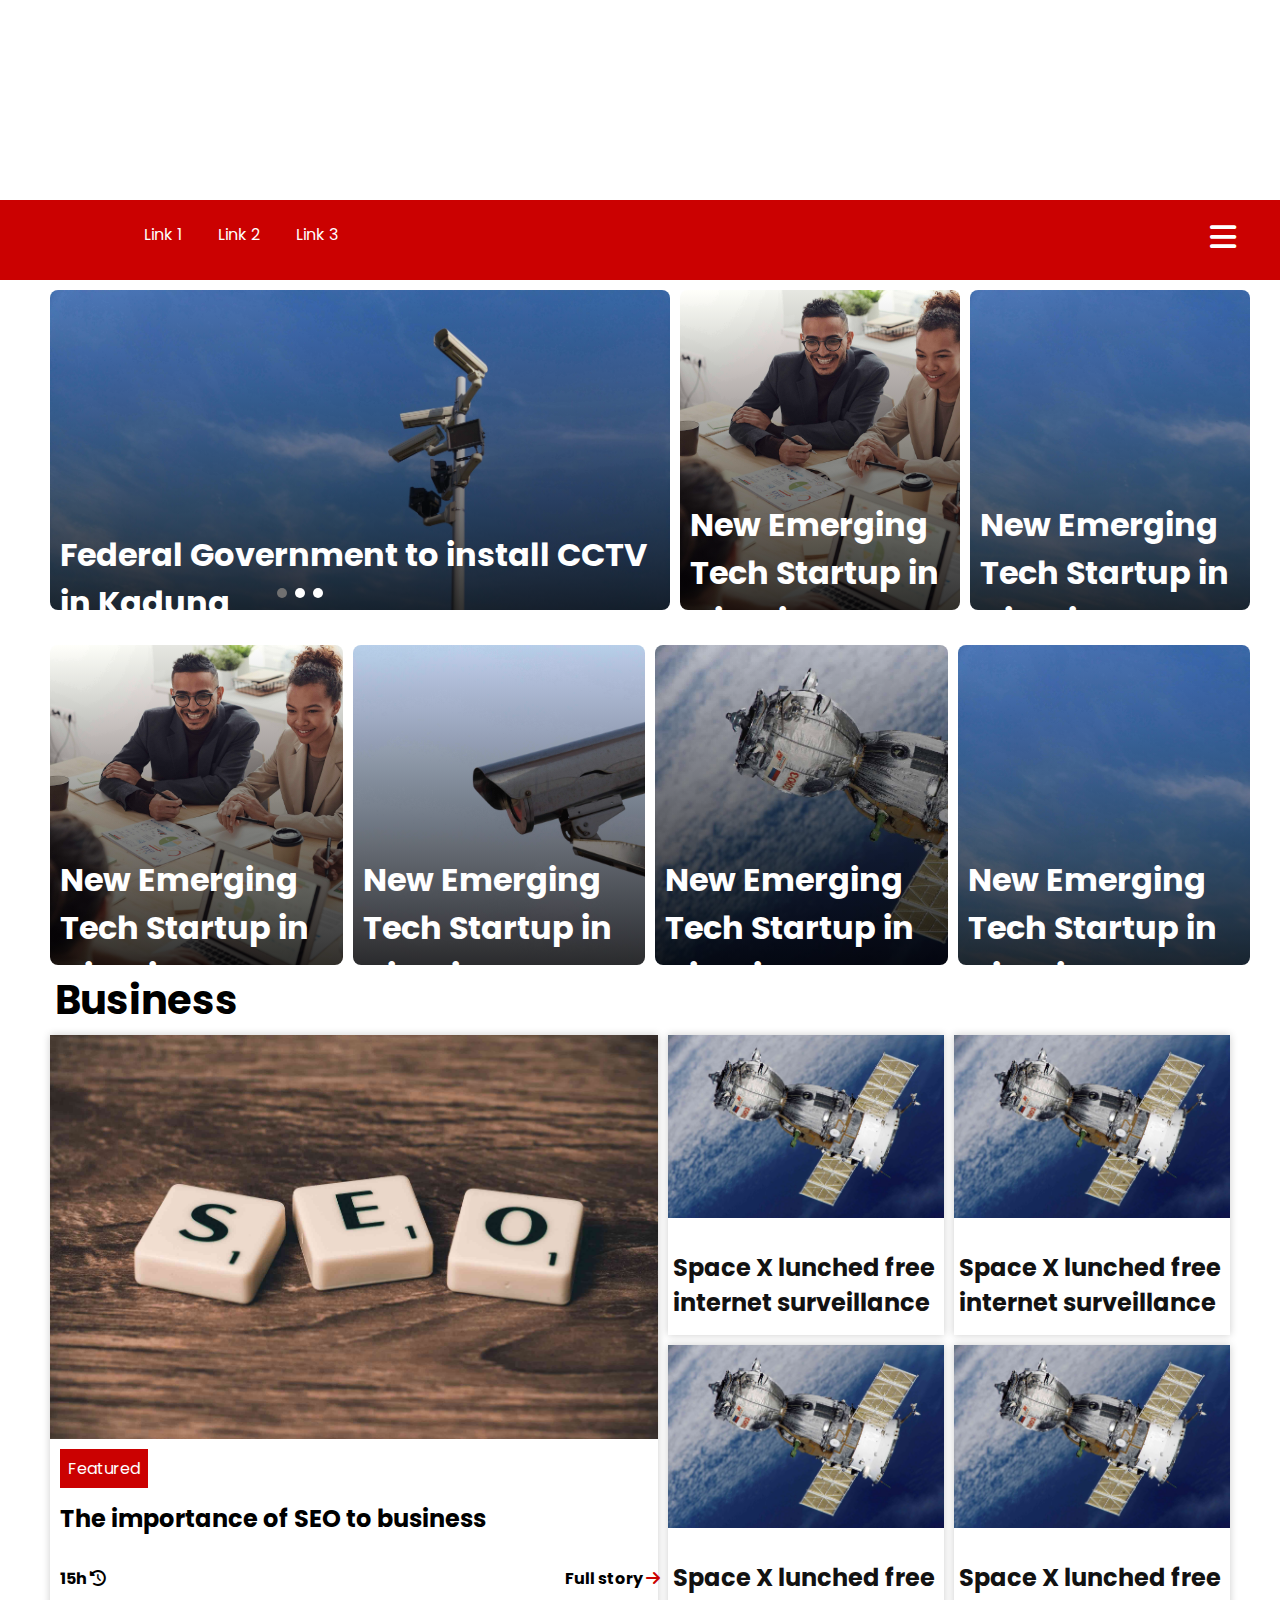
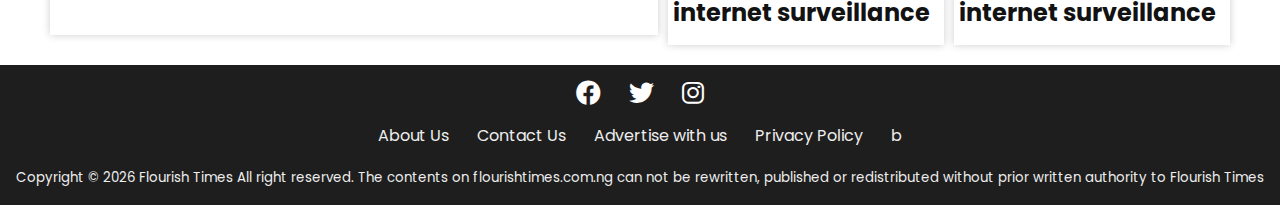
<file: index.html>
<!DOCTYPE html>
<html lang="en">
<head>
<meta charset="utf-8" >
<meta name="description" content="Go to flourishtimes.com.ng for the breaking news and latest top stories on sports, 
entertainment, business, politics from Nigeria and arround the world">
<meta name="viewport" content="width=device-width, initial-scale=1.0">
<title>Flourish Times Blog &#8212; The Latest News in Nigeria and arround the World | Top Stories </title>
<link rel="stylesheet" href="css/mobile.style.css" type="text/css">
<link rel="stylesheet" href="css/main.style.css" type="text/css">
<link rel="stylesheet" href="icons/css/all.css">
</head>
<body>
<header>
<section class="top-banner">
<!--Ad banner area-->
</section>

<section class="nav-menu">
<div class="mobile">
<button class="mobile-menu">
<i class="fa-solid fa-bars"></i>
</button>
</div>
<div class="active-menu">
<div class="menu-panel" id="menu-panel">
<button class="close-btn">&times;</button>

<nav class="logo">
<!--theme logo goes here-->

</nav>
<nav class="nav-link">
<div class="link-item">
<a href="#">Link 1</a>
</div>
<div class="link-item">
<a href="#">Link 2</a>
</div>
<div class="link-item">
<a href="#">Link 3</a>
</div>
</nav>
<nav class="menu-control" >
<button class="option-control">
<i class="fa-solid fa-bars"></i></button>
</nav>
<!--<nav class="menu-control" >
<label class="switch">
<input type="checkbox">
  <span class="slider round"><i class="fa-solid fa-moon"></i>


  </span>
</label>

<button>
<i class="fa-solid fa-magnifying-glass"></i>
</button>
-->
</nav>
</div>
</div>
</section>
</header>
<main>
<section class="top-panel">

<div class="news-slide">
<div class="slide-item" style="--background: url('../asset/eddited/about.jpg')">

<a href="#" class="slide-text">
<h1>New Emerging Tech Startup in Nigeria</h1>
</a>
 
</div>
<div class="slide-item" style="--background: url('../asset/eddited/cctv.jpg')">

<a href="#" class="slide-text">
<h1>Federal Government to install CCTV in Kaduna</h1>
</a>
 
</div>
<div class="slide-item" style="--background: url('../asset/eddited/tech.jpg')">

<a href="#" class="slide-text">
<h1>New Emerging Tech Startup in Nigeria</h1>
</a>
 
</div>
<div>
 <p class="prev" onclick="plusSlides(-1)">&#10094;</p>
  <p class="next" onclick="plusSlides(1)">&#10095;</p>
  </div>
  <div style="text-align:center" class="dot-container">
  <span class="dot" onclick="currentSlide(1)"></span>
  <span class="dot" onclick="currentSlide(2)"></span>
  <span class="dot" onclick="currentSlide(3)"></span>
</div>
</div>

<div class="breaking-news">
<div class="grid-container">
<article  class="grid-article" style="--background: url('../asset/eddited/bg2.jpg')">
<div class="grid-text">
<a href="#" >
<h1>New Emerging Tech Startup in Nigeria</h1>
</a>
 </div>
</article>
<article  class="grid-article" style="--background: url('../asset/eddited/cctv.jpg')">
<div class="grid-text">
<a href="#" >
<h1>New Emerging Tech Startup in Nigeria</h1>
</a>
 </div>
</article>

</div>
</div>
</section>
<!--News list-->
<section class="news-list">
  <div class="card-container">
    <!--maximum of 4 card items-->
    <div class="grid-container">
    <article  class="grid-article" style="--background: url('../asset/eddited/bg2.jpg')">
    <div class="grid-text">
    <a href="#" >
    <h1>New Emerging Tech Startup in Nigeria
    </h1>
    </a>
     </div>
    </article>
    <article  class="grid-article" style="--background: url('../asset/eddited/cctv2.jpg')">
    <div class="grid-text">
    <a href="#" >
    <h1>New Emerging Tech Startup in Nigeria</h1>
    </a>
     </div>
    </article>
    
    <article  class="grid-article" style="--background: url('../asset/eddited/space.jpg')">
      <div class="grid-text">
      <a href="#" >
      <h1>New Emerging Tech Startup in Nigeria</h1>
      </a>
       </div>
      </article>
      <article  class="grid-article" style="--background: url('../asset/eddited/cctv.jpg')">
        <div class="grid-text">
        <a href="#" >
        <h1>New Emerging Tech Startup in Nigeria</h1>
        </a>
         </div>
        </article>
    </div>
    </div>
</div>
</div>
</section>

</div>
<section class="news-category">
  <h1 class="cat-title">Business</h1>
<div class="--2-column">
  <div class="card-column">
<div class="xl-card">
<img src="asset/eddited/seo.jpg" alt="">
<article class="content-box">
  <span>Featured</span>
<h2>The importance of SEO to business</h2>
</article>
<div class="card-menu">
  <span class="left-menu">
15h <i class="fa-solid fa-clock-rotate-left"></i>
  </span>
  <span class="right-menu">
Full story <i class="fa-solid fa-arrow-right"></i>
  </span>
</div>
</div>
</div>
<div class="content-grid">
<div class="news-card">
<img src="asset/eddited/space.jpg" alt="">
<article class="--article">
<a href="#"><h2>Space X lunched 
  free internet surveillance</h2></a>
</article>
</div>
<div class="news-card">
  <img src="asset/eddited/space.jpg" alt="">
  <article class="--article">
  <a href="#"><h2>Space X lunched 
    free internet surveillance</h2></a>
  </article>

  </div>
  <!---->
  <div class="news-card">
    <img src="asset/eddited/space.jpg" alt="">
    <article class="--article">
    <a href="#"><h2>Space X lunched 
      free internet surveillance</h2></a>
    </article>
    </div>
    <div class="news-card">
      <img src="asset/eddited/space.jpg" alt="">
      <article class="--article">
      <a href="#"><h2>Space X lunched 
        free internet surveillance</h2></a>
      </article>
      </div>
</div>
</div>
</section>
</main>
<footer class="theme-footer">
  <div class="social-media">
    <a href="#"><i class="fa-brands fa-facebook"></i></a>
    <a href="#"><i class="fa-brands fa-twitter"></i></a>
    <a href="#"><i class="fa-brands fa-instagram"></i></a>
  </div>
  <div class="footer-link">
    <a href="#">About Us</a>
    <a href="#">Contact Us</a>
    <a href="#">Advertise with us</a>
    <a href="#">Privacy Policy</a>
    <a><i class="fa-light fa-brightness"></i>b</a>

  </div>
  <p id="copyright"> <small>Copyright &copy; <script>
var newDate = new Date();
document.write(newDate.getFullYear().toString());
  </script> Flourish Times All right reserved. The contents on flourishtimes.com.ng
  can not be rewritten, published or redistributed without prior written authority to Flourish Times  </small></p>
</footer>
<div class="bottom-menu">
<ul>
<li class="menu-list"><a href="/"><i class="fa-solid fa-house"></i></a>
<br>
<small>Home</small>
</li>

<li  class="menu-list"><button class="search-btn"><i class="fa-solid fa-magnifying-glass"></i></button>
<br>
<small>Search</small>

</li>
<li  class="menu-list"><button class="setting-btn"><i class="fa-solid fa-gear"></i></button>
<br>
<small>Settings</small>
</li>
</ul>
</div>

<!--menu class-->
<script src="js/navcontrol.js"></script>
</body>
</html>
</file>
<file: css/mobile.style.css>
@import url("https://fonts.googleapis.com/css2?family=Poppins&display=swap");
/**styles for users who prefer dark mode at the OS level*/
@media (prefers-color-scheme: dark) {
  body {
    color: #eee;
    background-color: #121212;
  }

  a {
    color: #eee !important;
  }

  .news-card, .nav-menu, .xl-card {
    background-color: #1f1e1e !important;
  }

  .nav-menu {
    height: 80px;
    width: 100%;
  }

  .link-item:hover {
    background-color: transparent !important;
  }
  .link-item:hover a {
    color: #eee !important;
  }
}
/**Overide theme mode if the user prefers to swap*/
body.light-theme {
  color: #222;
  background-color: #fff;
}

body.dark-theme {
  color: #222;
  background-color: #fff;
}

body {
  font-family: "Poppins", sans-serif;
  margin: 0;
}

.top-banner {
  height: 200px;
  width: 100%;
  overflow: hidden;
}

.nav-menu {
  height: 80px;
  width: 100%;
  background-color: #CB0101;
}
.nav-menu nav {
  padding: 8px;
  display: inline-block;
}

.nav-link {
  margin-left: 100px;
}

.link-item {
  display: inline-block;
  padding: 14px 16px;
}
.link-item a {
  text-decoration: none;
  color: #ffffff;
  cursor: pointer;
}

.link-item:hover {
  background-color: #ffffff;
}
.link-item:hover a {
  color: #CB0101;
}

.menu-control {
  display: inline-block;
  position: absolute;
  right: 20px;
}
.menu-control label, .menu-control button {
  padding: 14px 16px;
  color: white;
  font-size: 25px;
}
.menu-control button {
  background-color: transparent;
  border: none;
}
.menu-control button:focus {
  outline: none;
  border: none;
}

.top-panel {
  display: flex;
}

.news-slide {
  width: 500px;
}

.fa-moon {
  /*color: #ffffff;
  font-size: 25px;*/
  font-size: 18px;
  color: #121212;
  position: absolute;
  bottom: 5px;
  left: 3px;
}

.fa-brightness {
  font-size: 18px;
  color: #121212;
  /*position: r;
  bottom: 5px;
  right:3px;*/
}

/* The switch - the box around the slider */
.switch {
  position: relative;
  display: inline-block;
  width: 20px;
  height: 1px;
  top: 16px;
}

/* Hide default HTML checkbox */
.switch input {
  opacity: 0;
  width: 0;
  height: 0;
}

/* The slider */
.slider {
  position: absolute;
  cursor: pointer;
  top: 0;
  left: 0;
  right: 0;
  bottom: 0;
  background-color: #ccc;
  -webkit-transition: 0.4s;
  transition: 0.4s;
}

.slider:before {
  position: absolute;
  content: "";
  height: 20px;
  width: 20px;
  left: 4px;
  bottom: 4px;
  background-color: white;
  -webkit-transition: 0.4s;
  transition: 0.4s;
}

input:checked + .slider {
  background-color: #e9ebea;
}

input:focus + .slider {
  box-shadow: 0 0 1px #e0e4e0;
}

input:checked + .slider:before {
  -webkit-transform: translateX(26px);
  -ms-transform: translateX(26px);
  transform: translateX(26px);
}

/* Rounded sliders */
.slider.round {
  border-radius: 34px;
}

.slider.round:before {
  border-radius: 40%;
}

main {
  margin-top: 10px;
  margin-left: 50px;
  margin-right: 50px;
}

.slide-item {
  height: 300px;
  width: 600px;
  background: linear-gradient(rgba(0, 0, 0, 0.1), rgba(0, 0, 0, 0.3)), var(--background);
  background-repeat: no-repeat;
  background-size: cover;
  padding: 10px;
  flex-wrap: wrap;
  border-radius: 8px;
  overflow: hidden;
  box-sizing: content-box;
}
.slide-item a {
  flex-wrap: wrap;
  box-sizing: content-box;
  flex-wrap: wrap;
  position: relative;
  top: 70%;
  color: white;
  text-decoration: none;
}
.slide-item a:hover {
  text-decoration: underline;
}

.slide-item:hover .prev {
  display: block;
}

.slide-item:hover .next {
  display: block;
}

.prev, .next {
  cursor: pointer;
  position: absolute;
  top: 60%;
  width: auto;
  margin-top: -22px;
  padding: 16px;
  color: white;
  background-color: rgba(0, 0, 0, 0.1);
  font-size: 20px;
  transition: 0.6s ease;
  border-radius: 0 3px 3px 0;
  user-select: none;
  display: none;
}

.next {
  right: 52%;
  border-radius: 3px 0 0 3px;
}

.grid-container {
  display: grid;
  gap: 30px;
  grid-template-columns: repeat(auto-fill, minmax(250px, 1fr));
}
.grid-container article {
  height: 300px;
  width: 100%;
  background: linear-gradient(rgba(0, 0, 0, 0.1), rgba(0, 0, 0, 0.3)), var(--background);
  background-repeat: no-repeat;
  background-size: cover;
  padding: 10px;
  flex-wrap: wrap;
  border-radius: 8px;
  overflow: hidden;
  box-sizing: content-box;
}
.grid-container a {
  color: white;
  text-decoration: none;
}

.breaking-news {
  margin-left: 130px;
  width: 600px;
}

.grid-text {
  top: 60%;
  position: relative;
  flex-wrap: wrap;
  box-sizing: content-box;
}

.grid-article:hover a {
  text-decoration: underline;
}

.news-list {
  margin-top: 10px;
}

.--2-column {
  display: flex;
}

.xl-card {
  box-shadow: 0px 0px 8px 0px rgba(0, 0, 0, 0.2);
  height: 600px;
  flex-wrap: wrap;
}
.xl-card img {
  width: 100%;
}

.card-column {
  width: 650px;
}

.content-box {
  flex-wrap: wrap;
  padding: 10px;
}
.content-box span {
  padding: 8px;
  background-color: #CB0101;
  color: white;
}

.content-grid {
  display: grid;
  gap: 30px;
  grid-template-columns: repeat(auto-fill, minmax(250px, 1fr));
  gap: 10px !important;
  width: 600px;
  margin-left: 10px;
}

.news-card {
  box-shadow: 0px 0px 8px 0px rgba(0, 0, 0, 0.2);
  height: 300px;
}
.news-card img {
  width: 100%;
}
.news-card a {
  text-decoration: none;
  color: #121212;
}
.news-card a:hover {
  text-decoration: underline;
}

.--article {
  padding: 5px;
  max-height: auto;
  flex-wrap: wrap;
}

.left-menu {
  margin-left: 10px;
  font-weight: bold;
}

.right-menu {
  left: 75%;
  position: relative;
  overflow-x: hidden;
  font-weight: bold;
}

.fa-arrow-right {
  color: #CB0101;
}

footer {
  background-color: #1f1e1e;
  margin-top: 20px;
  overflow: hidden;
}

.social-media {
  text-align: center;
}
.social-media a {
  font-size: 25px;
  text-decoration: none;
  color: white;
  padding: 10px 12px;
  display: inline-block;
}

.footer-link {
  text-align: center;
}
.footer-link a {
  padding: 10px 12px;
  text-decoration: none;
  color: #eee;
}
.footer-link a:hover {
  color: #444444;
  text-decoration: underline;
}

#copyright {
  text-align: center;
  color: #eee;
}

.cat-title {
  font-size: 2.5em;
  margin: 5px;
}

/*mobile screen**/
@media (max-width: 740px) {
  header {
    width: 100%;
    height: 60px;
  }

  .top-banner {
    display: none;
  }

  .menu-control {
    display: none;
  }

  main {
    margin: 0;
  }

  .link-item {
    display: none;
  }

  .news-slide {
    width: 100%;
    margin: 0;
  }

  .top-panel {
    flex-direction: column;
  }

  .slide-item {
    max-height: 250px;
    width: 100%;
    padding: 5px;
    flex-wrap: wrap;
    border-radius: 0;
  }
  .slide-item a {
    top: 55%;
  }

  .prev, .next {
    top: 25%;
  }

  .next {
    right: 10px;
  }

  .breaking-news {
    /*margin: 5px;
    width: 100%;
    margin-top: 10px;
    margin-left:0;*/
    display: none;
  }

  .grid-container {
    display: none;
  }

  .--2-column {
    flex-direction: column;
  }

  .card-column {
    width: 100%;
  }

  .xl-card {
    height: auto;
  }

  .content-grid {
    width: 100%;
    margin-top: 10px;
  }

  .left-menu {
    margin-left: 10px;
    font-weight: bold;
    padding: 10px;
  }

  .right-menu {
    left: 50%;
    position: relative;
    overflow-x: hidden;
    font-weight: bold;
    padding: 10px;
  }

  /*.news-card{
      height: auto;
      flex-wrap: wrap !important;
      box-sizing: content-box;
  }*/
  .--article {
    flex-wrap: wrap;
    padding: 2px;
  }

  .cat-title {
    font-size: medium;
  }

  .news-category {
    margin-top: 5px;
  }

  .grid-text, .grid-article {
    padding: 0;
  }
  .grid-text h1, .grid-article h1 {
    margin: 0;
  }

  .news-card {
    margin-bottom: 5px;
    height: 100px;
    display: flex;
    flex-direction: row;
    flex: 1 1 auto;
    margin-left: 0 !important;
  }
  .news-card article {
    flex-wrap: wrap;
  }
  .news-card img {
    height: inherit;
    width: 120px;
  }

  .content-grid {
    display: block;
  }
}

/*# sourceMappingURL=mobile.style.css.map */
</file>
<file: css/main.style.css>
@import url("https://fonts.googleapis.com/css2?family=Poppins&display=swap");
body {
  overflow-x: hidden;
}

/**styles for users who prefer dark mode at the OS level*/
@media (prefers-color-scheme: dark) {
  body {
    color: #eee;
    background-color: #121212;
  }

  a {
    color: #eee !important;
  }

  .news-card, .nav-menu, .xl-card {
    background-color: #1f1e1e !important;
  }

  .nav-menu {
    height: 80px;
    width: 100%;
  }

  .link-item:hover {
    background-color: transparent !important;
  }
  .link-item:hover a {
    color: #eee !important;
  }

  .m-nav-link {
    color: #eee;
    background-color: #121212;
  }
}
/**Overide theme mode if the user prefers to swap*/
body.light-theme {
  color: #222;
  background-color: #fff;
}

body.dark-theme {
  color: #222;
  background-color: #fff;
}

body {
  font-family: "Poppins", sans-serif;
  margin: 0;
}

.top-banner {
  height: 200px;
  width: 100%;
  overflow: hidden;
}

.mobile-menu {
  background-color: transparent;
  color: white;
  padding: 8px;
  border: none;
}

.fa-bars {
  color: white;
  font-size: 30px;
}

.mobile {
  display: none;
}

.nav-menu {
  height: 80px;
  width: 100%;
  background-color: #CB0101;
}
.nav-menu nav {
  padding: 8px;
  display: inline-block;
}

.nav-link {
  margin-left: 100px;
}

.link-item {
  display: inline-block;
  padding: 14px 16px;
}
.link-item a {
  text-decoration: none;
  color: #ffffff;
  cursor: pointer;
}

.option-control {
  background-color: transparent;
  color: #eee;
  border: none;
  padding: 10px;
  font-size: 30px;
}

.link-item:hover {
  background-color: #ffffff;
}
.link-item:hover a {
  color: #CB0101;
}

.menu-control {
  display: inline-block;
  position: absolute;
  right: 20px;
}
.menu-control label, .menu-control button {
  padding: 14px 16px;
  color: white;
}
.menu-control button {
  background-color: transparent;
  border: none;
}
.menu-control button:focus {
  outline: none;
  border: none;
}

.top-panel {
  display: flex;
}

.news-slide {
  width: 500px;
}

.fa-moon {
  /*color: #ffffff;
  font-size: 25px;*/
  font-size: 18px;
  color: #121212;
  position: absolute;
  bottom: 5px;
  left: 3px;
}

.fa-brightness {
  font-size: 18px;
  color: #121212;
  /*position: r;
  bottom: 5px;
  right:3px;*/
}

/* The switch - the box around the slider */
.switch {
  position: relative;
  display: inline-block;
  width: 20px;
  height: 1px;
  top: 16px;
}

/* Hide default HTML checkbox */
.switch input {
  opacity: 0;
  width: 0;
  height: 0;
}

/* The slider */
.slider {
  position: absolute;
  cursor: pointer;
  top: 0;
  left: 0;
  right: 0;
  bottom: 0;
  background-color: #ccc;
  -webkit-transition: 0.4s;
  transition: 0.4s;
}

.slider:before {
  position: absolute;
  content: "";
  height: 20px;
  width: 20px;
  left: 4px;
  bottom: 4px;
  background-color: white;
  -webkit-transition: 0.4s;
  transition: 0.4s;
}

input:checked + .slider {
  background-color: #e9ebea;
}

input:focus + .slider {
  box-shadow: 0 0 1px #e0e4e0;
}

input:checked + .slider:before {
  -webkit-transform: translateX(26px);
  -ms-transform: translateX(26px);
  transform: translateX(26px);
}

/* Rounded sliders */
.slider.round {
  border-radius: 34px;
}

.slider.round:before {
  border-radius: 40%;
}

main {
  margin-top: 10px;
  margin-left: 50px;
  margin-right: 50px;
}

.slide-item {
  display: none;
  height: 300px;
  width: 600px;
  background: linear-gradient(rgba(255, 255, 255, 0.05), rgba(0, 0, 0, 0.8)), var(--background);
  background-repeat: no-repeat;
  background-size: cover;
  padding: 10px;
  flex-wrap: wrap;
  border-radius: 8px;
  overflow: hidden;
  box-sizing: content-box;
}
.slide-item a {
  flex-wrap: wrap;
  box-sizing: content-box;
  flex-wrap: wrap;
  position: relative;
  top: 70%;
  color: white;
  text-decoration: none;
}
.slide-item a:hover {
  text-decoration: underline;
}

.news-slide:hover .prev {
  display: block;
}

.news-slide:hover .next {
  display: block;
}

.prev, .next {
  cursor: pointer;
  position: absolute;
  top: 67%;
  width: auto;
  margin-top: -22px;
  padding: 16px;
  color: white;
  background-color: rgba(0, 0, 0, 0.1);
  font-size: 20px;
  transition: 0.6s ease;
  border-radius: 0 3px 3px 0;
  user-select: none;
  display: none;
}

.next {
  right: 52%;
  border-radius: 3px 0 0 3px;
}

/* The dots/bullets/indicators */
.dot {
  cursor: pointer;
  height: 10px;
  width: 10px;
  margin: 0 2px;
  background-color: white;
  border-radius: 50%;
  display: inline-block;
  transition: background-color 0.6s ease;
}

.dot-container {
  position: relative;
  bottom: 30px;
}

.active, .dot:hover {
  background-color: #717171;
}

.grid-container {
  display: grid;
  gap: 30px;
  grid-template-columns: repeat(auto-fill, minmax(250px, 1fr));
}
.grid-container article {
  height: 300px;
  width: 100%;
  background: linear-gradient(rgba(255, 255, 255, 0.05), rgba(0, 0, 0, 0.8)), var(--background);
  background-repeat: no-repeat;
  background-size: cover;
  padding: 10px;
  flex-wrap: wrap;
  border-radius: 8px;
  overflow: hidden;
  box-sizing: content-box;
}
.grid-container a {
  color: white;
  text-decoration: none;
}

.breaking-news {
  margin-left: 130px;
  width: 600px;
}

.grid-text {
  top: 60%;
  position: relative;
  flex-wrap: wrap;
  box-sizing: content-box;
}

.grid-article:hover a {
  text-decoration: underline;
}

.news-list {
  margin-top: 10px;
}

.--2-column {
  display: flex;
}

.xl-card {
  box-shadow: 0px 0px 8px 0px rgba(0, 0, 0, 0.2);
  height: 600px;
  flex-wrap: wrap;
}
.xl-card img {
  width: 100%;
}

.card-column {
  width: 650px;
}

.content-box {
  flex-wrap: wrap;
  padding: 10px;
}
.content-box span {
  padding: 8px;
  background-color: #CB0101;
  color: white;
}

.content-grid {
  display: grid;
  gap: 30px;
  grid-template-columns: repeat(auto-fill, minmax(250px, 1fr));
  gap: 10px !important;
  width: 600px;
  margin-left: 10px;
}

.news-card {
  box-shadow: 0px 0px 8px 0px rgba(0, 0, 0, 0.2);
  height: 300px;
}
.news-card img {
  width: 100%;
}
.news-card a {
  text-decoration: none;
  color: #121212;
}
.news-card a:hover {
  text-decoration: underline;
}

.--article {
  padding: 5px;
  max-height: auto;
  flex-wrap: wrap;
}

.left-menu {
  margin-left: 10px;
  font-weight: bold;
}

.right-menu {
  left: 75%;
  position: relative;
  overflow-x: hidden;
  font-weight: bold;
}

.fa-arrow-right {
  color: #CB0101;
}

.theme-footer {
  background-color: #1f1e1e;
  margin-top: 20px;
  overflow: hidden;
  width: 100%;
}

.social-media {
  text-align: center;
}
.social-media a {
  font-size: 25px;
  text-decoration: none;
  color: white;
  padding: 10px 12px;
  display: inline-block;
}

.footer-link {
  text-align: center;
}
.footer-link a {
  padding: 10px 12px;
  text-decoration: none;
  color: #eee;
}
.footer-link a:hover {
  color: #444444;
  text-decoration: underline;
}

#copyright {
  text-align: center;
  color: #eee;
}

.cat-title {
  font-size: 2.5em;
  margin: 5px;
}

.close-btn {
  display: none;
}

/*mobile screen**/
@media (max-width: 740px) {
  .nav-menu {
    height: 60px;
    width: 100%;
  }

  .menu-control {
    display: none;
  }

  .top-banner {
    display: none;
  }

  .mobile {
    display: block;
    padding: 14px 16px;
  }

  main {
    margin: 0;
  }

  .nav-link {
    margin-left: 0;
  }

  .link-item {
    width: inherit;
    border-bottom: 1px solid #1f1e1e;
    overflow: hidden;
    width: 100%;
    padding: 14px 16px;
  }
  .link-item a {
    display: block;
    text-decoration: none;
    color: #eee;
    cursor: pointer;
  }

  /*.link-item:hover{
      background-color: #ffffff;
      a{
      color: $theme-color;
      }
  }*/
  .menu-panel {
    display: none;
  }

  .close-btn {
    background-color: transparent;
    color: #CB0101;
    position: absolute;
    right: 5px;
    font-size: 30px;
    border: none;
  }

  .m-nav-link {
    position: fixed;
    left: 0;
    height: 100%;
    width: 70%;
    top: 0;
    overflow-x: hidden;
    color: #eee;
    background-color: #121212;
    z-index: 1;
    transition: 0.5s;
  }

  .active-menu {
    display: none;
    position: fixed;
    top: 0;
    height: 100%;
    width: 100%;
    z-index: 1;
    background-color: rgba(0, 0, 0, 0.4);
  }

  .news-slide {
    width: 100%;
    margin: 0;
  }

  .top-panel {
    flex-direction: column;
  }

  .slide-item {
    max-height: 250px;
    width: 100%;
    padding: 5px;
    flex-wrap: wrap;
    border-radius: 0;
  }
  .slide-item a {
    top: 55%;
  }

  .prev, .next {
    top: 18%;
  }

  .next {
    right: 10px;
  }

  .breaking-news {
    /*margin: 5px;
    width: 100%;
    margin-top: 10px;
    margin-left:0;*/
    display: none;
  }

  .grid-container {
    display: none;
  }

  .--2-column {
    flex-direction: column;
  }

  .card-column {
    width: 100%;
  }

  .xl-card {
    height: auto;
  }

  .content-grid {
    width: 100%;
    margin-top: 10px;
  }

  .left-menu {
    margin-left: 10px;
    font-weight: bold;
    padding: 10px;
  }

  .right-menu {
    left: 50%;
    position: relative;
    overflow-x: hidden;
    font-weight: bold;
    padding: 10px;
  }

  /*.news-card{
      height: auto;
      flex-wrap: wrap !important;
      box-sizing: content-box;
  }*/
  .--article {
    flex-wrap: wrap;
    padding: 2px;
    font-size: small;
  }

  .cat-title {
    font-size: larger;
  }

  .news-category {
    margin-top: 5px;
  }

  .grid-text, .grid-article {
    padding: 0;
  }
  .grid-text h1, .grid-article h1 {
    margin: 0;
  }

  .news-card {
    margin-bottom: 5px;
    height: 100px;
    display: flex;
    flex-direction: row;
    flex: 1 1 auto;
    margin-left: 0 !important;
  }
  .news-card article {
    flex-wrap: wrap;
  }
  .news-card img {
    height: inherit;
    width: 120px;
  }

  .content-grid {
    display: block;
  }

  .theme-footer {
    display: none;
  }

  .bottom-menu {
    display: inline-block !important;
    color: #eee;
    background-color: #121212;
    position: fixed;
    bottom: 0;
    width: 100%;
    height: 60px;
    overflow: hidden;
    text-align: center;
  }

  .menu-list {
    list-style: none;
    padding-right: 20px;
    display: inline-block;
    color: #ffffff;
  }
  .menu-list button {
    background-color: transparent;
    border: none;
    color: #ffffff;
    font-size: 15px;
  }
  .menu-list a {
    text-decoration: none;
    color: #ffffff;
    font-size: 15px;
  }

  small {
    padding: 2px;
  }

  small:hover {
    text-decoration: underline;
  }

  .option-control {
    display: none;
  }
}
.bottom-menu {
  display: none;
}

/*# sourceMappingURL=main.style.css.map */
</file>
